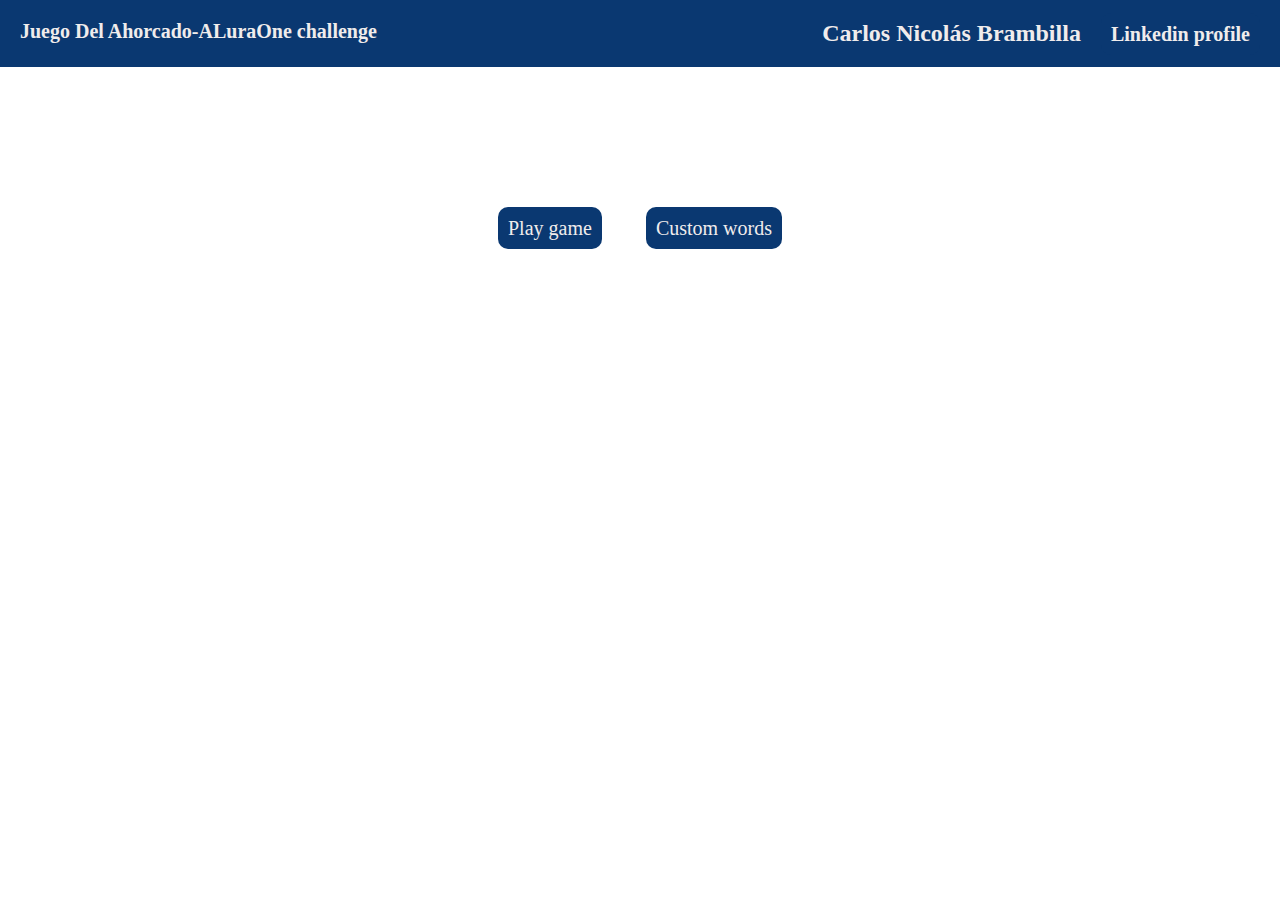
<file: index.html>
<!DOCTYPE html>

<html lang='es'>
	<head>
		<meta  name="viewport" content="width=device-width, initial-scale=1.0">
		<meta charset='UTF-8'>
		<link rel='stylesheet' href='index.css'>
		
		
	</head>
	<body>
			<header>
				<h1>Juego Del Ahorcado-ALuraOne challenge</h1>
				<div>
					<h2>Carlos Nicolás Brambilla</h2>
					<h2><a href="https://www.linkedin.com/in/nicolas-brambilla-0992b719a/">Linkedin profile</a></h2>
				</div>
			</header>
			<main id="indexMain">
				<div>
					<a href="game/game.html" onclick="done()">Play game</a>	
					<a id="custom" href="game/new_word.html">Custom words </a>
					<script src="game/words.js"></script>
                    <script src="game/new_words.js"></script>
				</div>
			</main>

			<footer>
				
			</footer>
	</body>

</html>
</file>
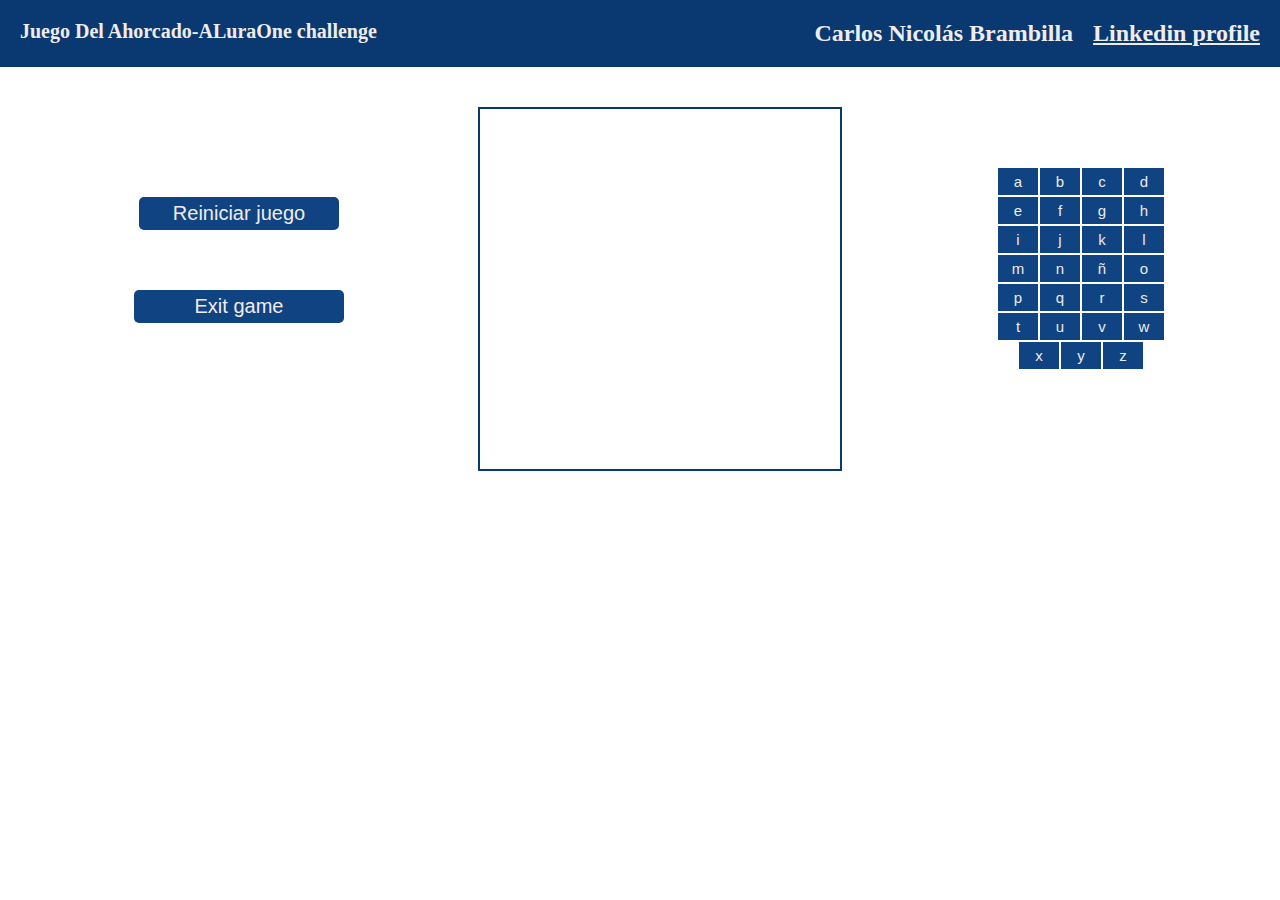
<file: game/game.html>
<!DOCTYPE html>

<html lang="es">
  <head>
    <meta name="viewport" content="width=device-width, initial-scale=1.0" />
    <meta charset="UTF-8" />
    <link rel="stylesheet" href="../game/styleGame.css" />
 
  </head>
  <body>
    <header>
      <h1>Juego Del Ahorcado-ALuraOne challenge</h1>
      <div>
        <h2>Carlos Nicolás Brambilla</h2>
        <h2>
          <a href="https://www.linkedin.com/in/nicolas-brambilla-0992b719a/">Linkedin profile</a>
        </h2>
      </div>
    </header>
    <main id="gameMain">

      <div class="UiGame">
        <button id="reload" onclick="reloadGame()">Reiniciar juego</button>
        <a id="exit" href="../index.html">Exit game</a>
        <div class="result">
          <p class="lost">Game Lost</p>
          <p class="win">game Win</p>
        </div>
      </div>
    
      <div>
        <div class="imagenAhorcado">
          <canvas id="paloBase" width="300" height="300"></canvas>
          <div class="letrasNo"></div>
          <script src="../game/draw.js"></script>
        </div>
        <div class="palabra"></div>
      </div>

      <div>
        <div id="TempKey"></div>
        <script src="../game/words.js"></script>
        <script src="../game/game.js"></script>
        <script src="../game/screenKeys.js"></script>
      </div>

    
    </main>
  </body>
</html>
</file>
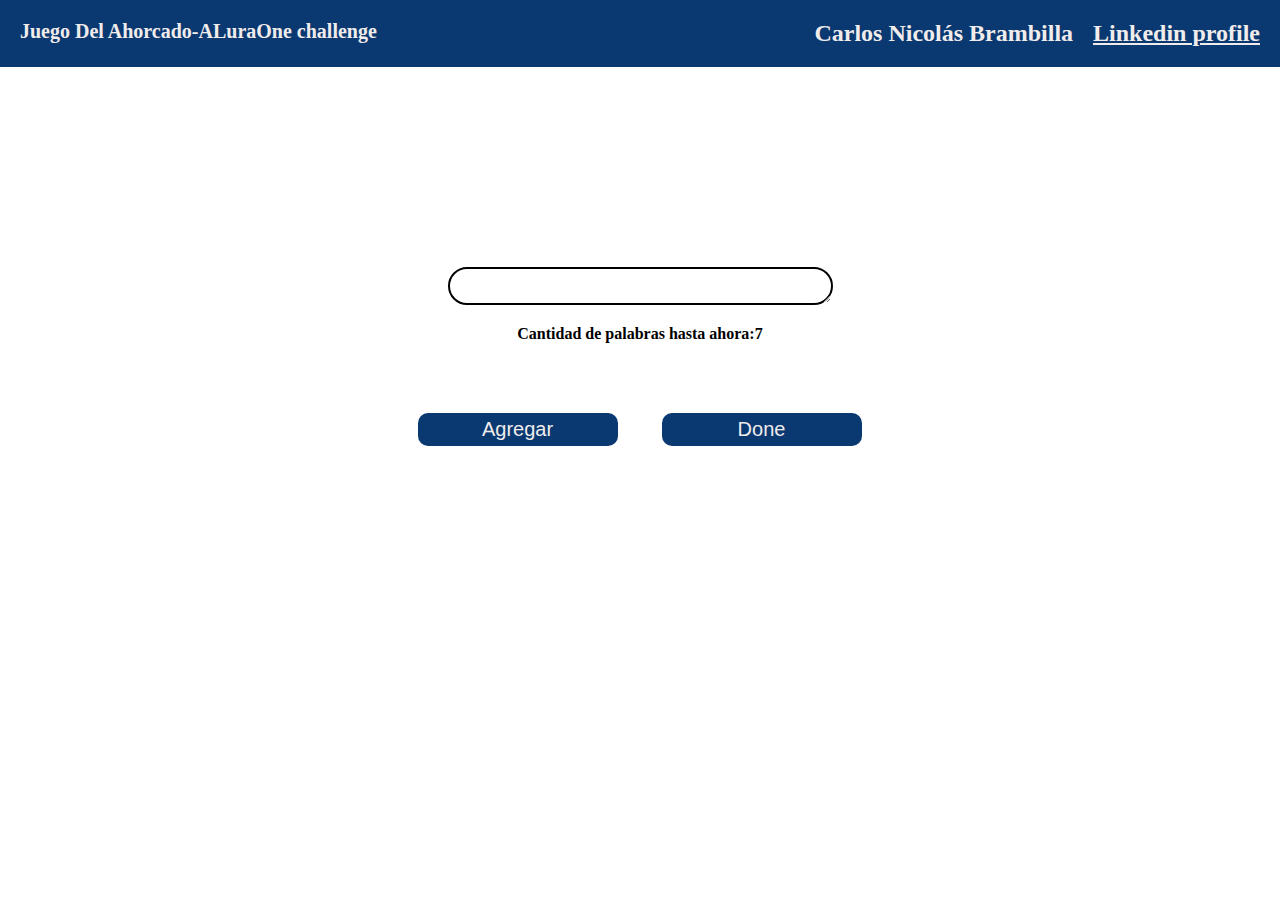
<file: game/new_word.html>
<!DOCTYPE html>

<html lang="es">
  <head>
    <meta name="viewport" content="width=device-width, initial-scale=1.0" />
    <meta charset="UTF-8" />
    
      <link rel="stylesheet" href="../game/new_world.css" />
    
    
  </head>
  <body>
    <header>
      <h1>Juego Del Ahorcado-ALuraOne challenge</h1>
	  <div>
      <h2>Carlos Nicolás Brambilla</h2>
        <h2>
          <a href="https://www.linkedin.com/in/nicolas-brambilla-0992b719a/">Linkedin profile</a>
        </h2>
      </div>
    </header>
    <main id="newWordMain">
      <div class="UI__newWord">
        <div class="wording">
          <textarea
            oninput="this.value = this.value.toUpperCase();"
            name="word"
            id="word"
            cols="30"
            rows="10"
          ></textarea>
          <p>
            Cantidad de palabras hasta ahora:<span id="cantidadWords"></span>
          </p>
        </div>
        <button onclick="addWord()">Agregar</button>
        <a href="../game/game.html">
          <button onclick="done()">Done</button>
        </a>

        <script src="../game/words.js"></script>
        <script src="../game/new_words.js"></script>
      </div>
    </main>
  </body>
</html>
</file>
<file: index.css>
body{
	padding: 0%;
	margin: 0%;
}

header{
	background-color: #0A3871;
	color: #f0ecec;
	display:flex;

}
header h1{
	margin: 0%;
	padding:20px;
	font-size: 20px;
	align-items: center;
	flex-grow: 2;
}
header div{
	display: flex;
}
header a{
	margin: 5px;
    color: #f0ecec;
	margin: 0 20px;
}

main{
	display: flex;
	flex-direction: row;
	justify-content: center;
	margin: 150px;
}

a{
	margin: 20px;
	text-decoration: none;
	width:200px;
	height: auto;
	font-size: 20px;
	padding: 10px;

	border-radius:10px;
	border:0px;
	background-color: #0A3871;
	color: #f0ecec;
	text-align: center;
}
</file>
<file: game/styleGame.css>
body{
	padding: 0%;
	margin: 0%;
}
header{
	background-color: #0A3871;
	color: #f0ecec;
	display:flex;
}
header h1{
	margin: 0%;
	padding:20px;
	font-size: 20px;
	align-items: center;
	flex-grow: 2;
}
header div{
	display: flex;
}
header a{
	margin: 5px;
    color: #f0ecec;
	margin: 0 20px;
}
main>div{
	font-family: 'Franklin Gothic Medium', 'Arial Narrow', Arial, sans-serif;
	display: flex;
	flex-direction: column;
	align-items: center;
	width:500px;
}
main{
	display: flex;
	flex-direction: row;
	justify-content: center;
	
}
.UiGame{
	margin-left: 40px;
	margin-top: 100px;
}


#exit,#reload{
	background-color:#104381;
	text-decoration: none;
	text-align: center;
	color: #f0ecec;

	width: 200px;
	height: auto;
	border: none;
	border-radius: 5px;
	margin:30px;
	font-size: 20px;
	padding: 5px;
}

.imagenAhorcado{
	margin:0 ;
	display: flex;
	flex-direction:column;
	flex-grow: 3;
}
	#paloBase{
		margin: 40px;
		width: 350px;
		height: auto;
		padding:5px;
		border: 2px solid #0A3871;
	}
	.result{
		display: flex;
		flex-direction: row;
		visibility: hidden;
	}

.cartelResultado{
	display: flex;
	flex-direction: row;
}
	.win{ 
		background-color: #28c54a;
	}
	.lost{
		background-color: #d22f2f;
	}
	.win,.lost{
		
		color: #ecebeb;
		margin: 2px;
		padding: 10px;
		border-radius: 5px;
		font-size: 20px;
		
	}
	
.palabra{
	display: flex;
	margin-top: 1px;
}
	.letraGenerada{
		display: block;
		flex-direction: column;
		font-size: 40px;
		padding:0px;
		margin:0 5px;
		visibility:hidden;
	}
	.letraGenerada>canvas{
		display:block;
		visibility:visible;
	}
.letrasNo{
	display: flex;
	height:10px;
	width: auto;
	padding: 5px;
	font-weight: bold;
	line-height: 20px;
	font-size: 40px;
	margin: 30px;
}
#TempKey{
	display: flex;
	width: 200px;
	flex-wrap: wrap;
	justify-content: center;
	margin-top: 100px;
}
.keys{
   margin:1px;
   background-color: #104381;
   color: #ecebeb;
   border: none;
   padding: 5px;
   font-size: 15px;
   width: 40px;

}
.keys:hover{
margin:0.5px ;
background-color: #104381;
font-weight: bold

}
</file>
<file: game/new_world.css>
body{
	padding: 0%;
	margin: 0%;
}

header{
	background-color: #0A3871;
	color: #f0ecec;
    display:flex;
}
header h1{
	margin: 0%;
	padding:20px;
	font-size: 20px;
	align-items: center;
    flex-grow: 2;
}
header div{
	display: flex;
}
header a{
	margin: 5px;
    color: #f0ecec;
	margin: 0 20px;
}
main{
	display: flex;
	flex-direction: row;
	justify-content: center;
	
}   
.UI__newWord{
    margin: 150px;
}
main div button,#custom{
	width:200px;
	height: auto;
	font-size: 20px;
	margin: 20px;
	padding: 5px;

	background-color: #0A3871;
	color: #f0ecec;
	
    border-radius:10px;
	border:0px;
    text-align: center;
    text-decoration: none;
	justify-content:right;
}

.wording{
    margin-left: 50px;
    margin:50px;
    text-align: center;
    font-weight: bold;
}
#word{
    font-size: 20px;
    font-weight: bold;
    height: 30px;
    border:2px solid black;
    border-radius: 25px;
  
}
</file>
